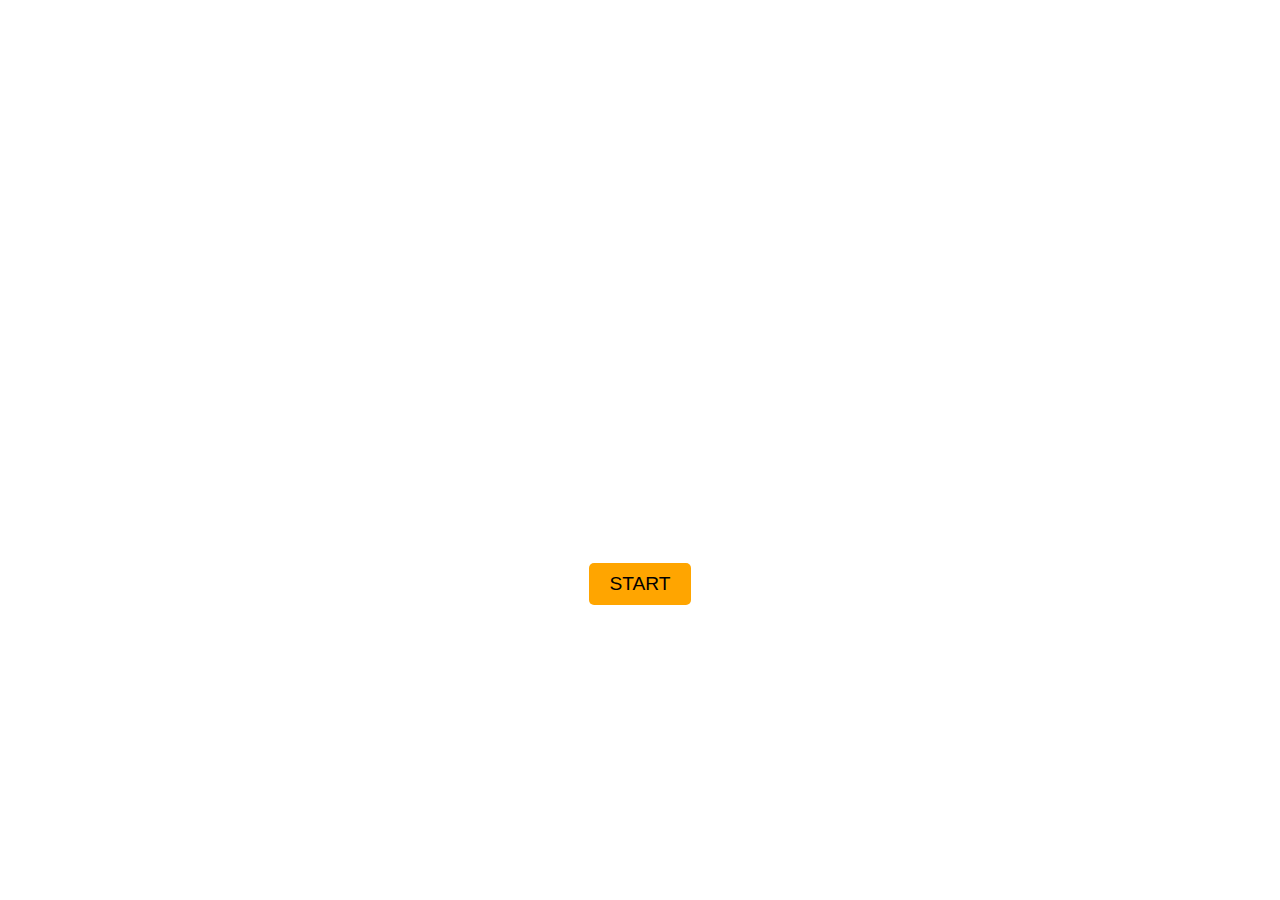
<file: index.html>
<!DOCTYPE html>
<html lang="en">
  <head>
    <meta charset="UTF-8" />
    <meta name="viewport" content="width=device-width, initial-scale=1.0" />
    <link rel="stylesheet" href="styles.css" />
    <link rel="preconnect" href="https://fonts.googleapis.com" />
    <link rel="preconnect" href="https://fonts.gstatic.com" crossorigin />
    <link
      href="https://fonts.googleapis.com/css2?family=Roboto:ital,wght@0,100;0,300;0,400;0,500;0,700;0,900;1,100;1,300;1,400;1,500;1,700;1,900&display=swap"
      rel="stylesheet"
    />
    <title>Todolist</title>
  </head>
  <body class="body">
    <h1 class="head">Todolist</h1>
    <p class="p1">Each day I will accomplish ond thing on my todo list.</p>
    <h2 class="head2">Read a Book</h2>
    <p class="p2">
      I don't think that the human race will survive the next thousand years,
      unless we spread into space. There are too many accidents that can befall
      life on a single planet. But I'm an optimist...
    </p>
    <button class="btn">Start</button>
    <a target="_blank" href="https://www.w3schools.com" class="link"
      >Don't skin introduction</a
    >
  </body>
</html>
</file>
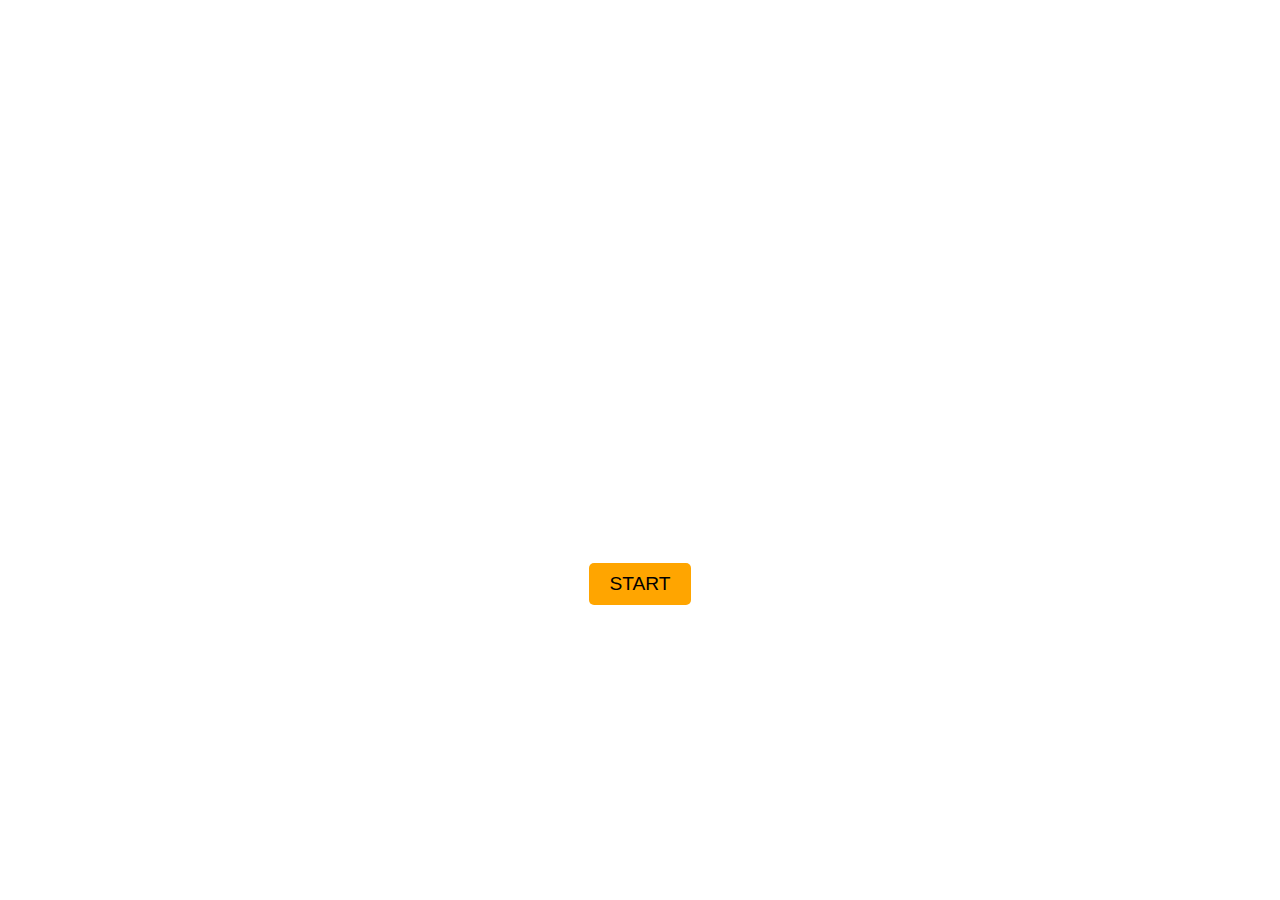
<file: assignements/index.html>
<!DOCTYPE html>
<html lang="en">
  <head>
    <meta charset="UTF-8" />
    <meta name="viewport" content="width=device-width, initial-scale=1.0" />
    <link rel="stylesheet" href="styles.css" />
    <link rel="preconnect" href="https://fonts.googleapis.com" />
    <link rel="preconnect" href="https://fonts.gstatic.com" crossorigin />
    <link
      href="https://fonts.googleapis.com/css2?family=Roboto:ital,wght@0,100;0,300;0,400;0,500;0,700;0,900;1,100;1,300;1,400;1,500;1,700;1,900&display=swap"
      rel="stylesheet"
    />
    <title>Todolist</title>
  </head>
  <body class="body">
    <h1 class="head">Todolist</h1>
    <p class="p1">Each day I will accomplish ond thing on my todo list.</p>
    <h2 class="head2">Read a Book</h2>
    <p class="p2">
      I don't think that the human race will survive the next thousand years,
      unless we spread into space. There are too many accidents that can befall
      life on a single planet. But I'm an optimist...
    </p>
    <button class="btn">Start</button>
    <a target="_blank" href="https://www.w3schools.com" class="link"
      >Don't skin introduction</a
    >
  </body>
</html>
</file>
<file: styles.css>
body {
  margin: 0;
  padding: 0;
  font-family: "Roboto", sans-serif;
  background-image: url("https://ik.imagekit.io/4z8covdo9/Full%20stack/todolistbg.png?updatedAt=1700761069523");
  background-size: cover; /* Makes sure the image covers the entire viewport */
  background-position: right; /* Centers the image */
  background-repeat: no-repeat; /* Prevents tiling */
  color: white;
  display: flex;
  flex-direction: column;
  align-items: center;
  justify-content: center;
  height: 100vh; /* Full viewport height */
  text-align: center;
}

.container {
  padding: 20px;
  background-color: rgba(
    0,
    0,
    0,
    0.5
  ); /* Optional: Adds a semi-transparent background for better text visibility */
  box-sizing: border-box;
  border-radius: 10px;
  max-width: 600px;
}

.head {
  font-size: 2.5em;
  margin-bottom: 10px;
}

.p1 {
  font-size: 1.2em;
  margin-bottom: 20px;
}

.head2 {
  font-size: 2em;
  margin-bottom: 10px;
}

.p2 {
  font-size: 1em;
  margin-bottom: 30px;
}

.btn {
  background-color: #ffa500;
  color: black;
  padding: 10px 20px;
  font-size: 1.2em;
  border: none;
  border-radius: 5px;
  cursor: pointer;
  margin-bottom: 20px;
  text-transform: uppercase;
}

.btn:hover {
  background-color: #e59400;
}

.link {
  font-size: 0.9em;
  color: white;
  text-decoration: underline;
  cursor: pointer;
}

.link:hover {
  text-decoration: dotted;
}
</file>
<file: assignements/styles.css>
body {
  margin: 0;
  padding: 0;
  font-family: "Roboto", sans-serif;
  background-image: url("https://ik.imagekit.io/4z8covdo9/Full%20stack/todolistbg.png?updatedAt=1700761069523");
  background-size: cover; /* Makes sure the image covers the entire viewport */
  background-position: right; /* Centers the image */
  background-repeat: no-repeat; /* Prevents tiling */
  color: white;
  display: flex;
  flex-direction: column;
  align-items: center;
  justify-content: center;
  height: 100vh; /* Full viewport height */
  text-align: center;
}

.container {
  padding: 20px;
  background-color: rgba(
    0,
    0,
    0,
    0.5
  ); /* Optional: Adds a semi-transparent background for better text visibility */
  box-sizing: border-box;
  border-radius: 10px;
  max-width: 600px;
}

.head {
  font-size: 2.5em;
  margin-bottom: 10px;
}

.p1 {
  font-size: 1.2em;
  margin-bottom: 20px;
}

.head2 {
  font-size: 2em;
  margin-bottom: 10px;
}

.p2 {
  font-size: 1em;
  margin-bottom: 30px;
}

.btn {
  background-color: #ffa500;
  color: black;
  padding: 10px 20px;
  font-size: 1.2em;
  border: none;
  border-radius: 5px;
  cursor: pointer;
  margin-bottom: 20px;
  text-transform: uppercase;
}

.btn:hover {
  background-color: #e59400;
}

.link {
  font-size: 0.9em;
  color: white;
  text-decoration: underline;
  cursor: pointer;
}

.link:hover {
  text-decoration: dotted;
}
</file>
